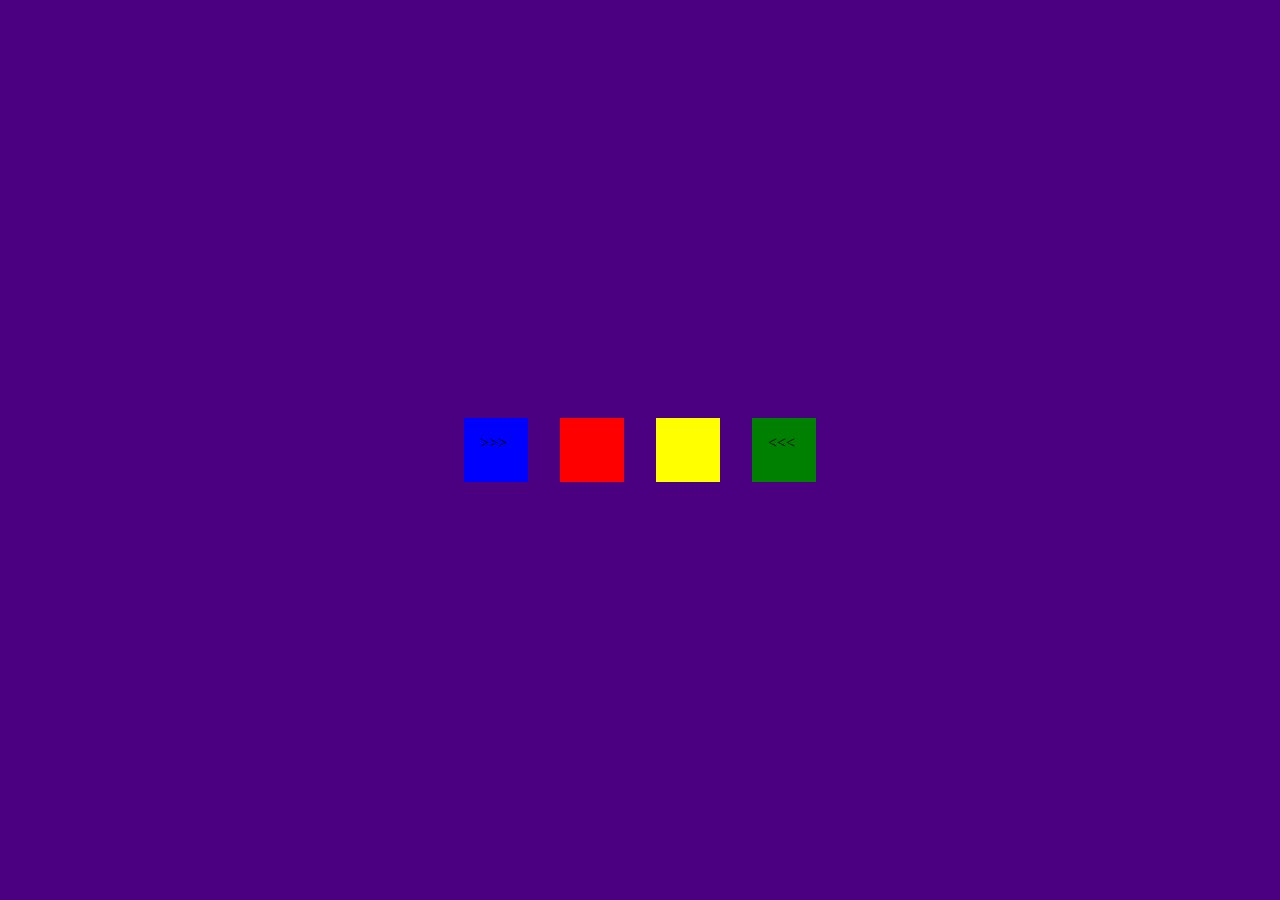
<file: index.html>
<!DOCTYPE html>
<html lang="en">
  <head>
    <meta charset="UTF-8" />
    <meta name="viewport" content="width=device-width, initial-scale=1.0" />
    <title>Ejercicio Cajas</title>
    <link rel="stylesheet" type="text/css" href="css/styles.css" />
  </head>
  <body>
    <div id="padre">
      <div class="caja cajaEspecial" id="primero">
        <div>>>></div>
      </div>
      <div class="caja" id="segundo"></div>
      <div class="caja" id="tercero"></div>
      <div class="caja cajaEspecial" id="cuarto">
        <div><<<</div>
      </div>
    </div>
  </body>
</html>
</file>
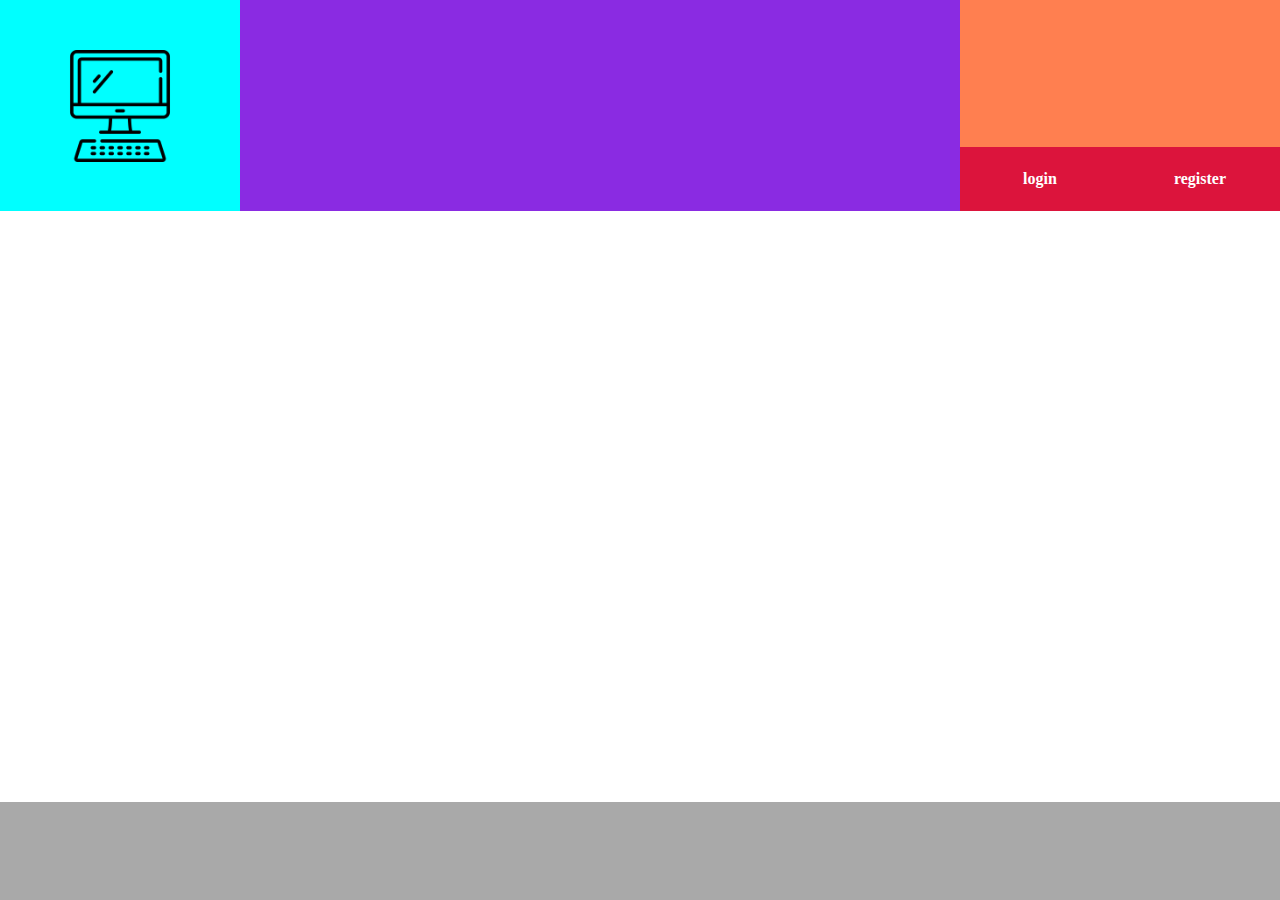
<file: referenciaFlex/index.html>
<!DOCTYPE html>
<html lang="en">
  <head>
    <meta charset="UTF-8" />
    <meta name="viewport" content="width=device-width, initial-scale=1.0" />
    <title>Document</title>

    <link href="./css/styles.css" rel="stylesheet" />
  </head>
  <body>
    <header>
      <div id="upLeft">
        <img class="logo" src="./img/logo.png" alt="logo" />
      </div>
      <div id="upCenter"></div>
      <div id="upRight">
        <div id="upRightUp"></div>
        <div id="upRightDown">
          <div class="linkButton"><p class="link">login</p></div>
          <div class="linkButton"><p class="link">register</p></div>
        </div>
      </div>
    </header>

    <section></section>

    <footer></footer>
  </body>
</html>
</file>
<file: css/styles.css>
body {
  padding: 0;
  margin: 0;
  background: #000;
  
}

div {
  height: 2em;
  width: 4em;
  margin: 1em;
}

#padre {
  padding: 0;
    margin: 0;
  height: 100vh;
  width: 100vw;
  background-color:indigo;
  display: flex;
  justify-content: center;
  align-items: center;
}

.caja {
  height: 4em;
  width: 4em;
  background-color: red;
  margin: 1em;
}

#primero {
background-color:blue;
}
#segundo {
  background-color:red;
}#tercero {
  background-color: yellow;
}#cuarto{
  background-color: green;
}
#cuarto:hover {
  rotate: -360deg;
  background-color: black;
}

.cajaEspecial {
  background-color: chocolate;
}

.cajaEspecial:hover {
  transition: 1s;
  background-color: blueviolet;
  border-radius: 50%;
  border-radius: 40em;
  rotate:360deg;
  cursor: pointer;
  color: white;
  font-weight: 900;
}

::selection{
  color: red;
}
</file>
<file: referenciaFlex/css/styles.css>
body {
    margin: 0;
    padding: 0;

    height: 100vh;
    width: 100vw;

    display: flex;
    flex-direction: column;
    justify-content: center;
    align-items: center;
}

header {
    height: 13.2em;
    width: 100%;

    background-color: darkgrey;
    color: white;

    display: flex;
    flex-direction: row;
    justify-content: center;
    align-items: center;
}

section {
    height: 39.6em;
    width: 100%;

    background-color: white;
}

footer {
    height: 6.6em;
    width: 100%;

    background-color: darkgrey;
}

#upLeft {
    height: 13.2em;
    width: 20em;

    display: flex;
    justify-content: center;
    align-items: center;

    background-color: aqua;
}

#upCenter {
    background-color: blueviolet;
    height: 13.2em;
    width: 60em;
}

#upRight {
    background-color: cadetblue;
    height: 13.2em;
    width: 20em;

    display: flex;
    flex-direction: column;
}

#upRightUp {
    background-color: coral;
    height: 9.2em;
    width: 20em;
}

#upRightDown {
    background-color: crimson;
    height: 4em;
    width: 20em;

    display: flex;
    flex-direction: row;
    justify-content: center;
    align-items: center;
}

.linkButton {
    height: 4em;
    width: 10em;

    display: flex;
    justify-content: center;
    align-items: center;
}

.logo {
    height: 7em;
    width: 7em;
}

.link {

    font-weight: bolder;
    transition: 0.3s;
}

.link:hover {

    transition: 0.3s;
    color: rgb(52, 48, 48);
    cursor: pointer;

}
</file>
